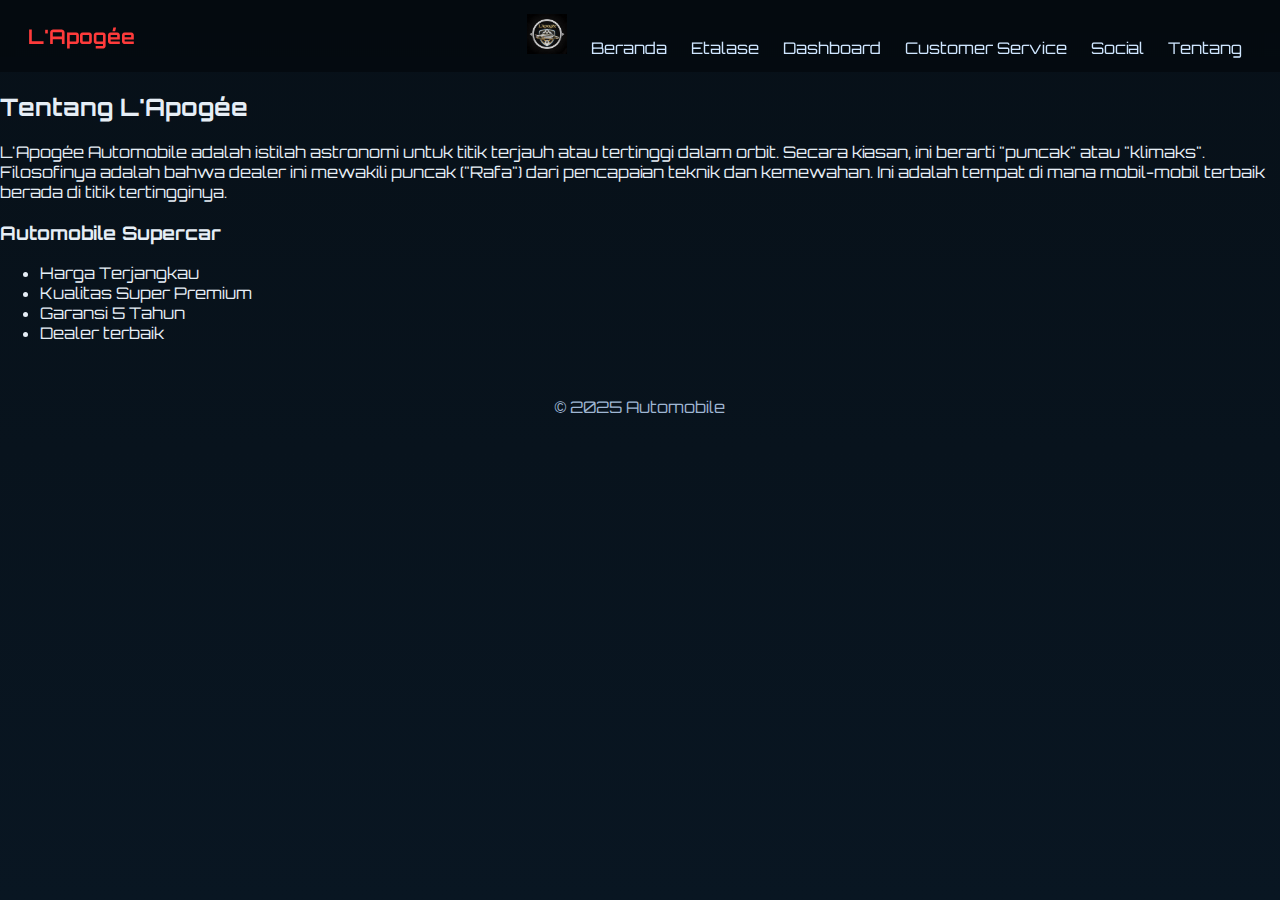
<file: about.html>
<!doctype html>
<html lang="id">
<head>
  <meta charset="utf-8">
  <meta name="viewport" content="width=device-width,initial-scale=1">
  <title>Tentang — L'Apogée Automobile</title>
  <link href="https://fonts.googleapis.com/css2?family=Orbitron:wght@400;700&display=swap" rel="stylesheet">
  <link rel="stylesheet" href="style.css">
</head>
<body class="theme-car">
  <header class="navbar">
    <div class="brand"><a href="index.html">L'Apogée </a></div>
    <nav><img src="logo.png" alt="Logo" style="height:40px; margin-right:10px;">
      <a href="index.html">Beranda</a>
      <a href="products.html">Etalase</a>
      <a href="dashboard.html">Dashboard</a>
      <a href="support.html">Customer Service</a>
      <a href="social.html">Social</a>
      <a href="about.html">Tentang</a>
    </nav>
  </header>

  <main class="about-page">
    <h2 class="angular">Tentang L'Apogée</h2>
    <p>L'Apogée Automobile adalah istilah astronomi untuk titik terjauh atau tertinggi dalam orbit. Secara kiasan, ini berarti "puncak" atau "klimaks". Filosofinya adalah bahwa dealer ini mewakili puncak ("Rafa") dari pencapaian teknik dan kemewahan. Ini adalah tempat di mana mobil-mobil terbaik berada di titik tertingginya.</p>
    <h3>Automobile Supercar</h3>
    <ul>
      <li>Harga Terjangkau</li>
      <li>Kualitas Super Premium</li>
      <li> Garansi 5 Tahun</li>
      <li>Dealer terbaik</li>
    </ul>
  </main>

  <footer>
    <p>&copy; 2025 Automobile</p>
  </footer>
  <script src="main.js"></script>

<script>
document.addEventListener("DOMContentLoaded", ()=>{
    document.body.classList.add("fade-in");
    document.querySelectorAll("nav a").forEach(a=>{
        a.addEventListener("click", e=>{
            e.preventDefault();
            const url = a.getAttribute("href");
            document.body.classList.add("fade-out");
            setTimeout(()=> window.location.href = url, 450);
        });
    });
});
</script>
</body>
</html>
</file>
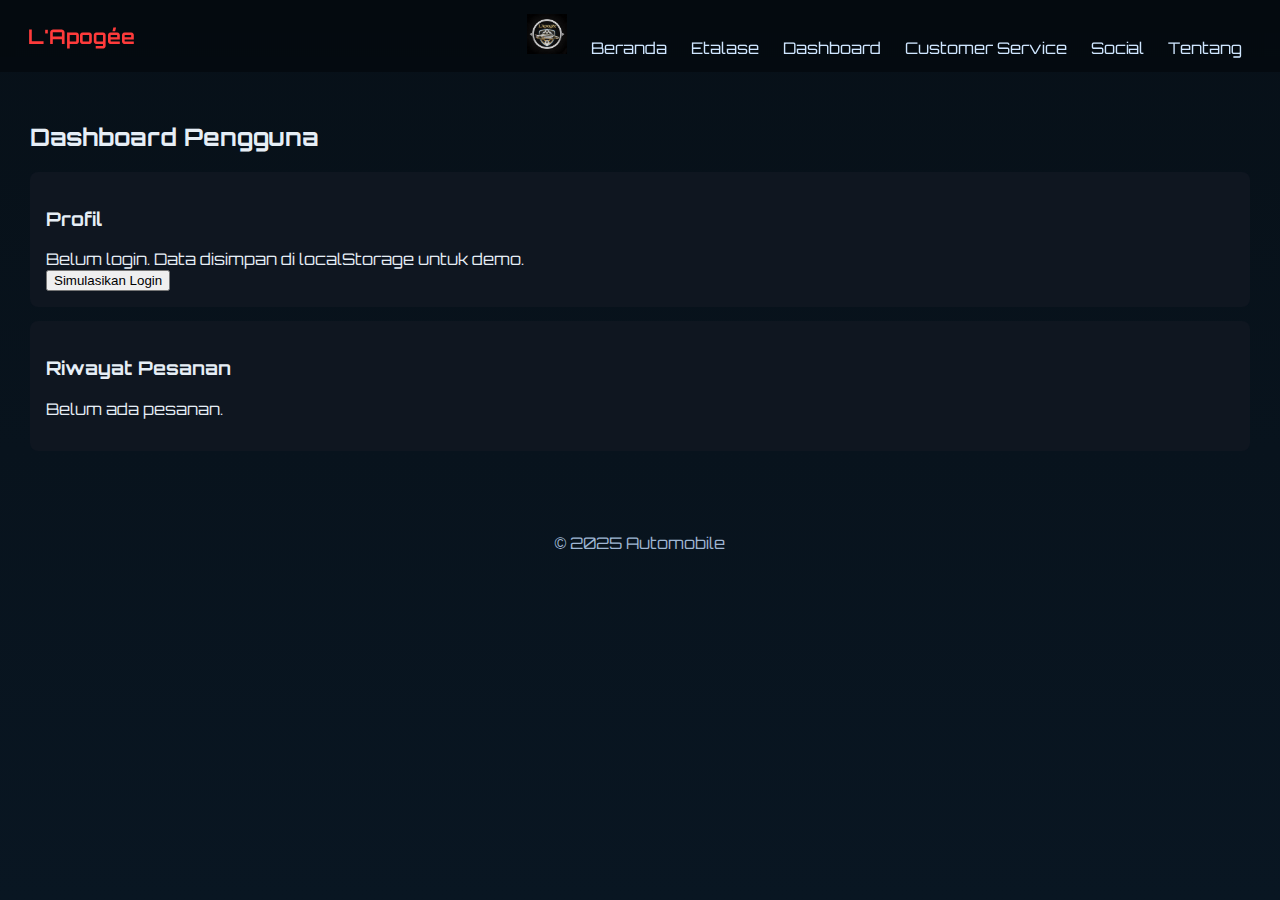
<file: dashboard.html>
<!doctype html>
<html lang="id">
<head>
  <meta charset="utf-8">
  <meta name="viewport" content="width=device-width,initial-scale=1">
  <title>Dashboard — L'Apogée </title>
  <link href="https://fonts.googleapis.com/css2?family=Orbitron:wght@400;700&display=swap" rel="stylesheet">
  <link rel="stylesheet" href="style.css">
</head>
<body class="theme-car">
  <header class="navbar">
    <div class="brand"><a href="index.html">L'Apogée </a></div>
    <nav><img src="logo.png" alt="Logo" style="height:40px; margin-right:10px;">
      <a href="index.html">Beranda</a>
      <a href="products.html">Etalase</a>
      <a href="dashboard.html">Dashboard</a>
      <a href="support.html">Customer Service</a>
      <a href="social.html">Social</a>
      <a href="about.html">Tentang</a>
    </nav>
  </header>

  <main class="dashboard">
    <h2 class="angular">Dashboard Pengguna</h2>
    <section class="profile">
      <h3>Profil</h3>
      <div id="profile-info">Belum login. Data disimpan di localStorage untuk demo.</div>
      <button id="login-sim">Simulasikan Login</button>
    </section>

    <section class="orders">
      <h3>Riwayat Pesanan</h3>
      <div id="orders-list"></div>
    </section>
  </main>

  <footer>
    <p>&copy; 2025 Automobile</p>
  </footer>

  <script src="main.js"></script>

<script>
document.addEventListener("DOMContentLoaded", ()=>{
    document.body.classList.add("fade-in");
    document.querySelectorAll("nav a").forEach(a=>{
        a.addEventListener("click", e=>{
            e.preventDefault();
            const url = a.getAttribute("href");
            document.body.classList.add("fade-out");
            setTimeout(()=> window.location.href = url, 450);
        });
    });
});
</script>
</body>
</html>
</file>
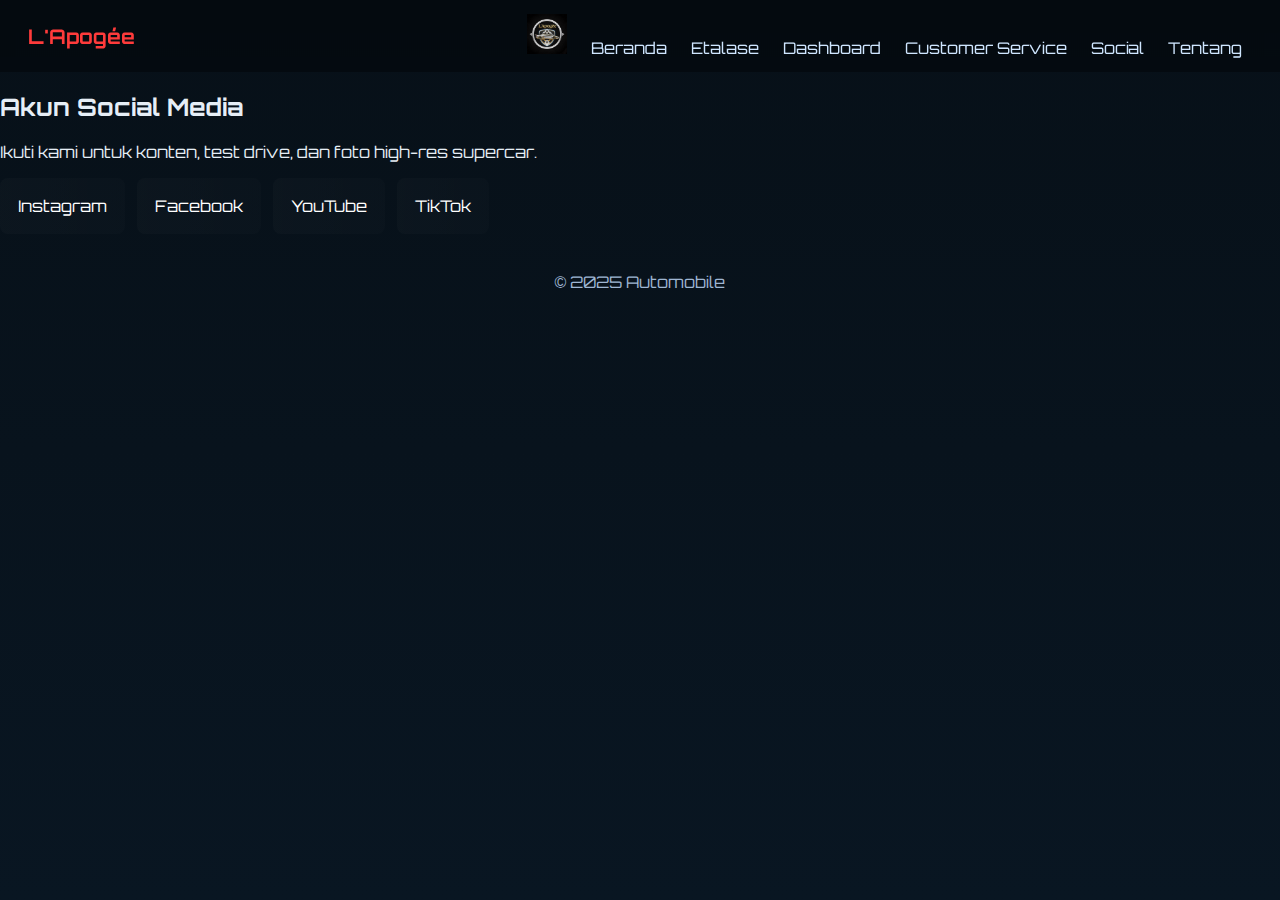
<file: social.html>
<!doctype html>
<html lang="id">
<head>
  <meta charset="utf-8">
  <meta name="viewport" content="width=device-width,initial-scale=1">
  <title>Social — L'Apogée Automobile</title>
  <link href="https://fonts.googleapis.com/css2?family=Orbitron:wght@400;700&display=swap" rel="stylesheet">
  <link rel="stylesheet" href="style.css">
</head>
<body class="theme-car">
  <header class="navbar">
    <div class="brand"><a href="index.html">L'Apogée </a></div>
    <nav><img src="logo.png" alt="Logo" style="height:40px; margin-right:10px;">
      <a href="index.html">Beranda</a>
      <a href="products.html">Etalase</a>
      <a href="dashboard.html">Dashboard</a>
      <a href="support.html">Customer Service</a>
      <a href="social.html">Social</a>
      <a href="about.html">Tentang</a>
    </nav>
  </header>

  <main class="social-page">
    <h2 class="angular">Akun Social Media</h2>
    <p>Ikuti kami untuk konten, test drive, dan foto high-res supercar.</p>
    <div class="social-grid">
      <a class="social-card" href="https://www.instagram.com/akrvll?igsh=Nmt2MG1lMXRnbHlw&utm_source=qr" target="_blank">Instagram</a>
      <a class="social-card" href="https://www.facebook.com/share/1BdZWaWz7z/?mibextid=wwXIfr" target="_blank">Facebook</a>
      <a class="social-card" href="https://youtube.com/@vvacgroupid?si=Lw7XDEh4ZCy9jhyZ" target="_blank">YouTube</a>
      <a class="social-card" href="https://www.tiktok.com/@ravaabdulravi2?_r=1&_t=ZS-917hW3uGB3B" target="_blank">TikTok</a>
    </div>
  </main>

  <footer>
    <p>&copy; 2025 Automobile</p>
  </footer>
  <script src="main.js"></script>

<script>
document.addEventListener("DOMContentLoaded", ()=>{
    document.body.classList.add("fade-in");
    document.querySelectorAll("nav a").forEach(a=>{
        a.addEventListener("click", e=>{
            e.preventDefault();
            const url = a.getAttribute("href");
            document.body.classList.add("fade-out");
            setTimeout(()=> window.location.href = url, 450);
        });
    });
});
</script>
</body>
</html>
</file>
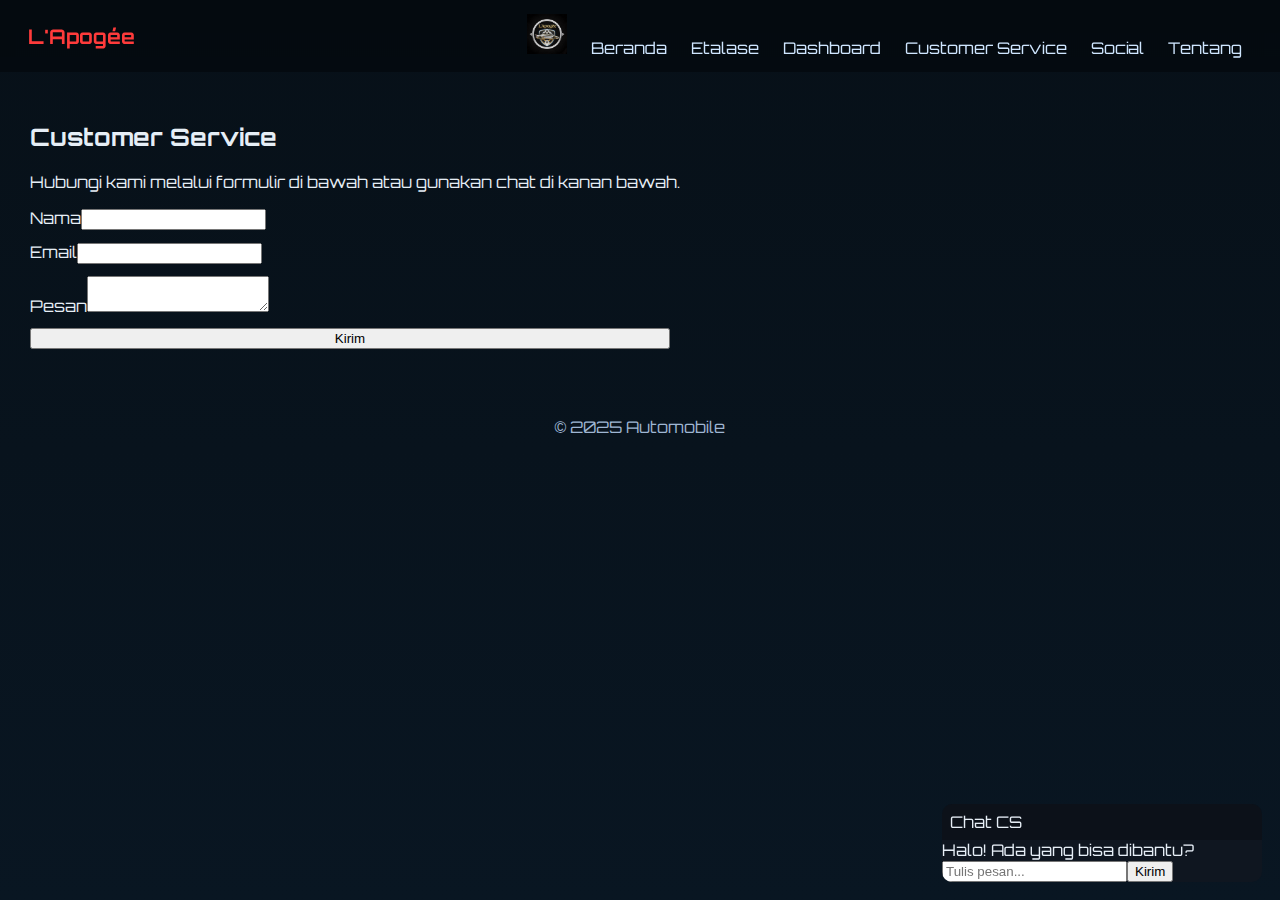
<file: support.html>
<!doctype html>
<html lang="id">
<head>
  <meta charset="utf-8">
  <meta name="viewport" content="width=device-width,initial-scale=1">
  <title>Customer Service — L'Apogée Automobile</title>
  <link href="https://fonts.googleapis.com/css2?family=Orbitron:wght@400;700&display=swap" rel="stylesheet">
  <link rel="stylesheet" href="style.css">
</head>
<body class="theme-car">
  <header class="navbar">
    <div class="brand"><a href="index.html">L'Apogée </a></div>
    <nav><img src="logo.png" alt="Logo" style="height:40px; margin-right:10px;">
      <a href="index.html">Beranda</a>
      <a href="products.html">Etalase</a>
      <a href="dashboard.html">Dashboard</a>
      <a href="support.html">Customer Service</a>
      <a href="social.html">Social</a>
      <a href="about.html">Tentang</a>
    </nav>
  </header>

  <main class="support-page">
    <h2 class="angular">Customer Service</h2>
    <p>Hubungi kami melalui formulir di bawah atau gunakan chat di kanan bawah.</p>
    <form id="support-form">
      <label>Nama<input name="name" required></label>
      <label>Email<input type="email" name="email" required></label>
      <label>Pesan<textarea name="message" required></textarea></label>
      <button type="submit">Kirim</button>
    </form>
    <div class="chat-widget" id="chat-widget">
      <div class="chat-header">Chat CS</div>
      <div class="chat-body" id="chat-body"><div class="msg">Halo! Ada yang bisa dibantu?</div></div>
      <input id="chat-input" placeholder="Tulis pesan..."><button id="chat-send">Kirim</button>
    </div>
  </main>

  <footer>
    <p>&copy; 2025 Automobile</p>
  </footer>

  <script src="main.js"></script>

<script>
document.addEventListener("DOMContentLoaded", ()=>{
    document.body.classList.add("fade-in");
    document.querySelectorAll("nav a").forEach(a=>{
        a.addEventListener("click", e=>{
            e.preventDefault();
            const url = a.getAttribute("href");
            document.body.classList.add("fade-out");
            setTimeout(()=> window.location.href = url, 450);
        });
    });
});
</script>
</body>
</html>
</file>
<file: style.css>
/* Global styles */
:root{
  --accent:#ff3b3b;
  --bg-dark:#0b0f14;
  --card:#0f1620;
  --glass: rgba(255,255,255,0.04);
  --font-angular: 'Orbitron', sans-serif; /* angular-like font via Google Fonts */
}
*{box-sizing:border-box}
html,body{height:100%;margin:0;font-family:var(--font-angular);background:linear-gradient(180deg,#071018 0%, #091622 100%);color:#e6eef6}

.navbar{display:flex;align-items:center;justify-content:space-between;padding:14px 28px;background:rgba(0,0,0,0.35);backdrop-filter:blur(6px);position:sticky;top:0;z-index:50}
.navbar .brand a{color:var(--accent);text-decoration:none;font-weight:700;font-size:20px}
.navbar nav a{color:#cfe6ff;margin:0 10px;text-decoration:none}
.navbar nav button{background:transparent;border:1px solid rgba(255,255,255,0.06);color:#fff;padding:6px 10px;border-radius:6px;cursor:pointer}

.hero{position:relative;overflow:hidden;padding:40px 20px 120px;display:flex;align-items:center;min-height:520px}
.hero-inner{z-index:10;max-width:720px}
.hero h1{font-size:48px;margin:0 0 12px;color:white}
.hero p{opacity:0.85}
.cta{display:inline-block;margin-top:16px;padding:12px 18px;background:var(--accent);color:#111;border-radius:8px;text-decoration:none;font-weight:700}

#bg-canvas{position:absolute;inset:0;z-index:1}
.car-3d{position:absolute;right:6%;bottom:6%;width:420px;height:260px;z-index:20;border-radius:10px;overflow:hidden;box-shadow:0 14px 40px rgba(0,0,0,0.6)}

/* Products */
.products-page{padding:40px}
.page-title{font-size:28px;margin-bottom:18px}
.product-grid{display:grid;grid-template-columns:repeat(auto-fit,minmax(220px,1fr));gap:18px}
.product{background:var(--card);padding:14px;border-radius:10px;display:flex;flex-direction:column;gap:8px}
.product img{width:100%;height:140px;object-fit:cover;border-radius:6px}
.product .name{font-weight:700}
.product .price{color:var(--accent);font-weight:700}

/* Cart panel */
.cart-panel{position:fixed;right:18px;top:120px;width:300px;background:linear-gradient(180deg, rgba(255,255,255,0.02), rgba(255,255,255,0.01));padding:12px;border-radius:10px;backdrop-filter:blur(6px)}
.cart-item{display:flex;justify-content:space-between;padding:6px 0;border-bottom:1px dashed rgba(255,255,255,0.03)}

/* Modal */
.modal{position:fixed;inset:0;background:rgba(0,0,0,0.6);display:flex;align-items:center;justify-content:center;z-index:60}
.modal .modal-content{background:#071018;padding:20px;border-radius:8px;width:420px}
.hidden{display:none}

/* Dashboard */
.dashboard{padding:30px}
.profile, .orders{background:var(--card);padding:16px;border-radius:8px;margin-bottom:14px}

/* Support */
.support-page{padding:30px}
.support-page form{max-width:640px;display:flex;flex-direction:column;gap:12px}
.chat-widget{position:fixed;right:18px;bottom:18px;width:320px;background:var(--card);border-radius:10px;overflow:hidden}
.chat-header{padding:8px;background:rgba(0,0,0,0.2)}

/* Social */
.social-grid{display:flex;gap:12px;flex-wrap:wrap}
.social-card{display:inline-flex;padding:18px;border-radius:8px;background:linear-gradient(90deg,rgba(255,255,255,0.02),rgba(255,255,255,0.01));text-decoration:none;color:white}

/* Utilities */
.angular{font-family:var(--font-angular)}

footer{padding:22px;text-align:center;color:#9fb6d3}

/* small screens */
@media(max-width:800px){
  .car-3d{display:none}
  .cart-panel{position:static;width:auto;margin:12px}
}

/* Animated blue streaks background (canvas) handled by JS */

/* Page transition animation */
.fade-out { opacity: 0; transition: opacity 0.5s ease-in; }
.fade-in { opacity: 1; transition: opacity 0.5s ease-in; }
</file>
